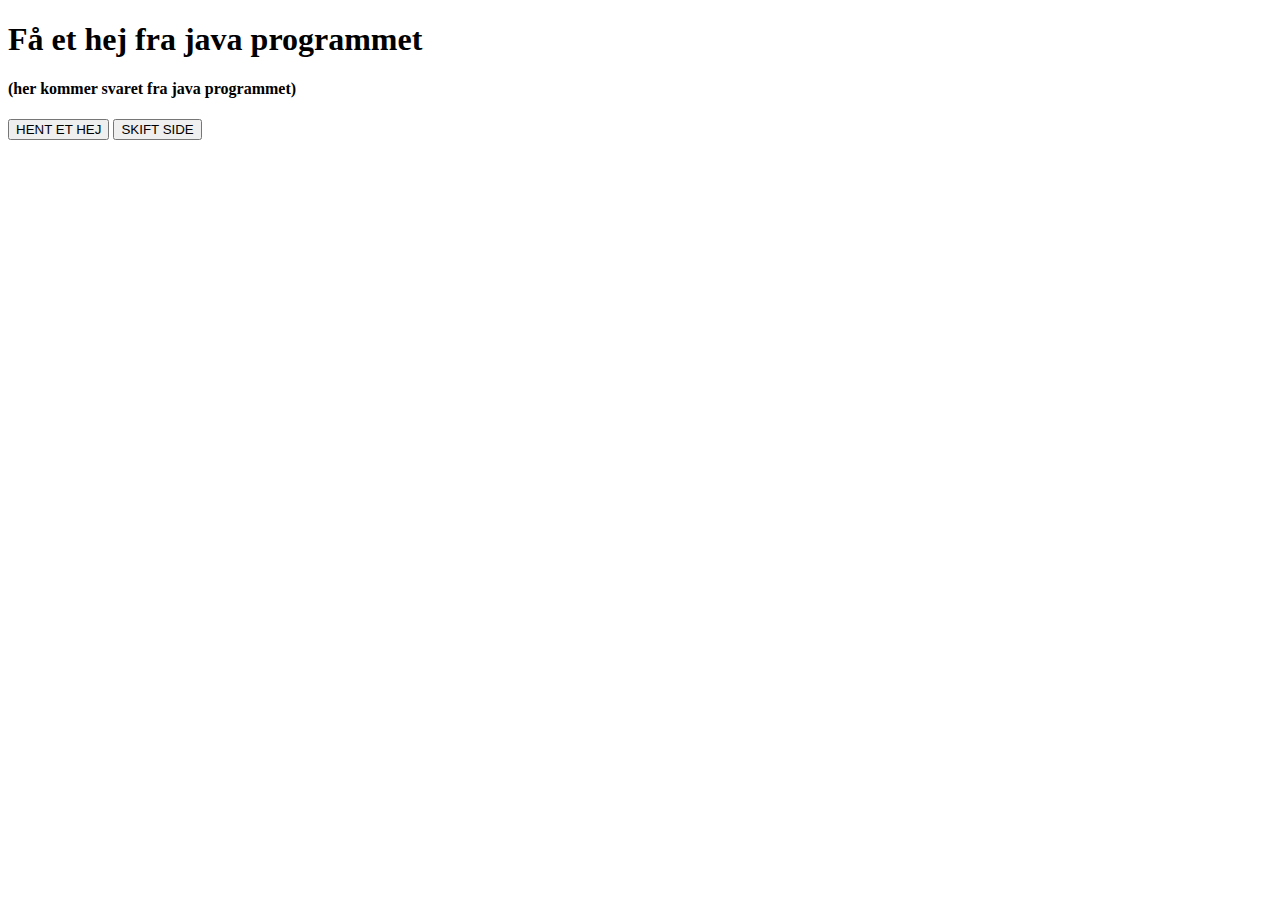
<file: src/main/resources/index.html>
<!DOCTYPE html>
<html lang="en">
<head>
    <meta charset="UTF-8">
    <title>asdasdasd</title>
    <script src=script.js></script>
</head>

<body id="main-body">

    <h1 id="">Få et hej fra java programmet</h1>

    <h4 id="response">(her kommer svaret fra java programmet)</h4>

    <button onclick="getHej()">HENT ET HEJ</button>

    <button onclick="window.location.href='./site2'">SKIFT SIDE</button>

</body>
</html>
</file>
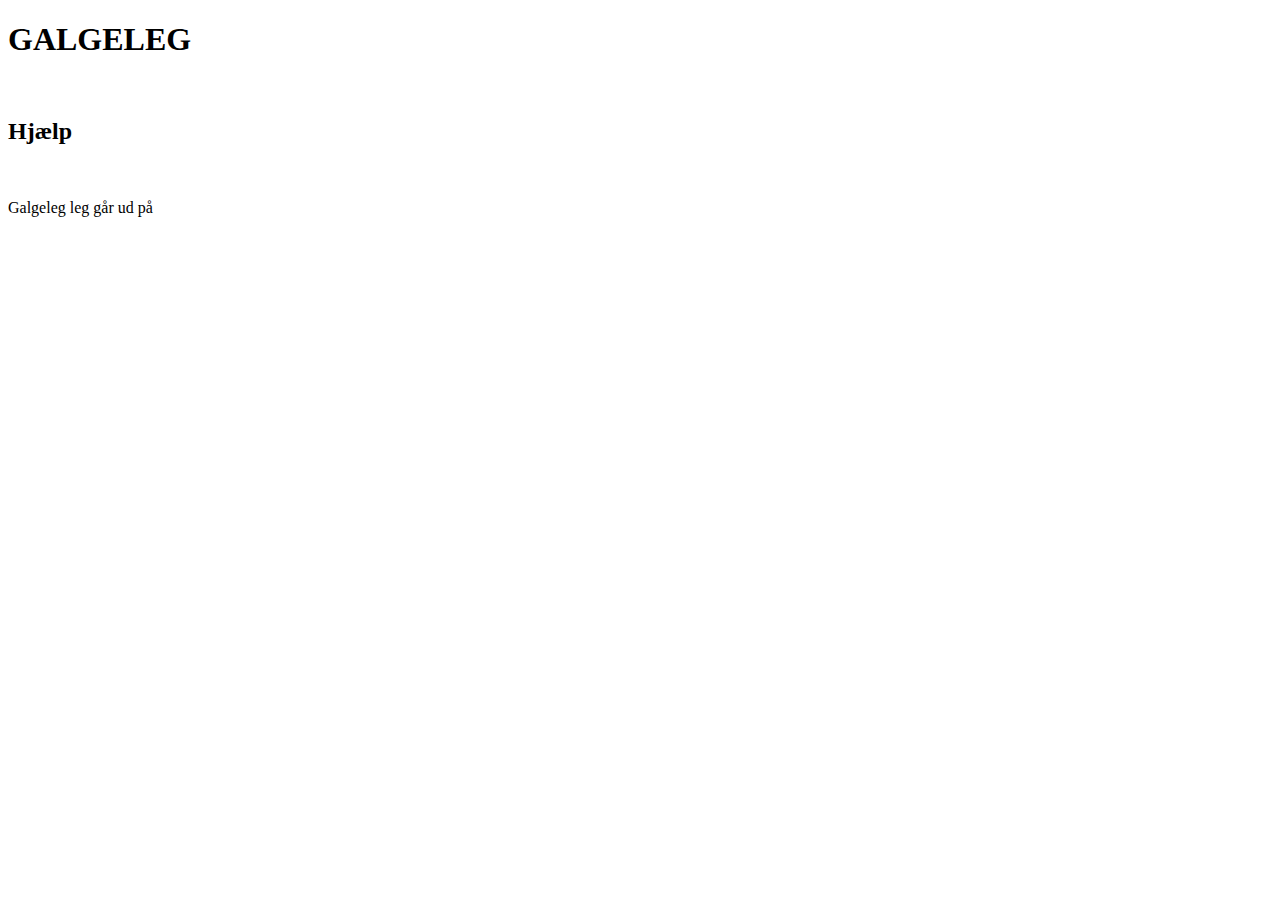
<file: src/main/resources/webapp/konto.html>
<!DOCTYPE html>
<html lang="en">
<head>
    <meta charset="UTF-8">
    <title>GALGELEG</title>
    <link href="style.css" rel="stylesheet" type="text/css">
</head>
<body>
<h1 class="header">
    GALGELEG
</h1>
<br>
<h2>
    Hjælp
</h2>
<br>
<p class="introduction">
    Galgeleg leg går ud på
</p>

</body>
</html>
</file>
<file: src/main/resources/webapp/style.css>
.page{
    position: fixed;
    height: 100vh;
    width: 100vw;
    font-family: Bahnschrift;
}

.input{
    width: 200px;
}

.guessinput{
    width: 85px;
}

#text{
    font-size: medium;
}

#login-page-content{
    position: fixed;
    height: 300px;
    width: 200px;
    left: 50%;
    top: 35%;
    transform: translate(-50%, -50%);
    font-family: Bahnschrift;
}

#login-page-content h1{
    left: 500px;
    width: 100%;
    text-align: center;
}

#login-page-content h2{
    font-size: small;
    width: 100%;
    text-align: center;
}

.img{
    left: 50%;
    top: 10%;
    position: fixed;
    transform: translate(-50%,-50%);
    display: inline-block;
}

.list_button{
    background-color: white;
    border-color: white;
    border-radius: 0px;
    width: 203px;
    height: 30px;
    font-family: Bahnschrift;
}

.list_button:hover{
    background-color: black;
    color: white;
    cursor:pointer;
}

.glemt{
    font-family: Bahnschrift;
    font-size: smaller;
    cursor:pointer;
}

.showpassword {
    position: relative;
    display: inline-block;
    border-bottom: 1px dotted black;
}

.showpassword #APBI {
    visibility: hidden;
    width: 120px;
    background-color: black;
    color: #fff;
    text-align: center;
    border-radius: 6px;
    padding: 5px 0;
    position: absolute;
    z-index: 1;
    top: -5px;
    left: 105%;
}

.showpassword:hover #APBI {
    visibility: visible;
}

#game_page{
    font-family: Bahnschrift;
    position: fixed;
    left: 50%;
    top: 10%;
    transform: translate(-50%, -50%);
}

.result{
    text-align: center;
}

#results{
    font-weight: bold;
    text-decoration: underline dotted;
}

#word{
    font-style: italic;
}

.hangman_left{
    width: 500px;
    height: 500px;
    position: fixed;
    left: 10%;
    top: 20%;
}

.hangman_right{
    width: 500px;
    height: 500px;
    position: fixed;
    right: 10%;
    top: 20%;
}

.text_style {
    font-family: Bahnschrift;
    font-weight: bold;
}

.italic{
    font-style: italic;
    color: red;
}

.changepassword{
    text-align: center;
    text-decoration: underline dotted;
}

.text_style h1{
    margin-bottom: 10px;
}

.text_style h2{
    margin-bottom: 15px;
}

#image{
    width: 300px;
    height: 300px;
}

/* The following CSS is acquired from the example for a js snackbar on w3schools and then modified:
   https://www.w3schools.com/howto/howto_js_snackbar.asp
   The code taken from the site continues until the comment: 'TOAST CSS END'
 */
#toast{
    visibility: hidden;
    min-width: 250px;
    background-color: #373737;
    color: #ffffff;
    text-align: center;
    border-radius: 5px;
    padding: 16px;
    position: fixed;
    z-index: 1;
    left: 50%;
    top: 30px;
    transform: translateX(-50%);
}

#toast.show {
    visibility: visible;
    -webkit-animation: fadein 0.5s, fadeout 0.5s 2.5s;
    animation: fadein 0.5s, fadeout 0.5s 2.5s;
}

@-webkit-keyframes fadein {
    from {top: 0; opacity: 0;}
    to {top: 30px; opacity: 1;}
}

@keyframes fadein {
    from {top: 0; opacity: 0;}
    to {top: 30px; opacity: 1;}
}

@-webkit-keyframes fadeout {
    from {top: 30px; opacity: 1;}
    to {top: 0; opacity: 0;}
}

@keyframes fadeout {
    from {top: 30px; opacity: 1;}
    to {top: 0; opacity: 0;}
}
/* TOAST CSS END */
</file>
